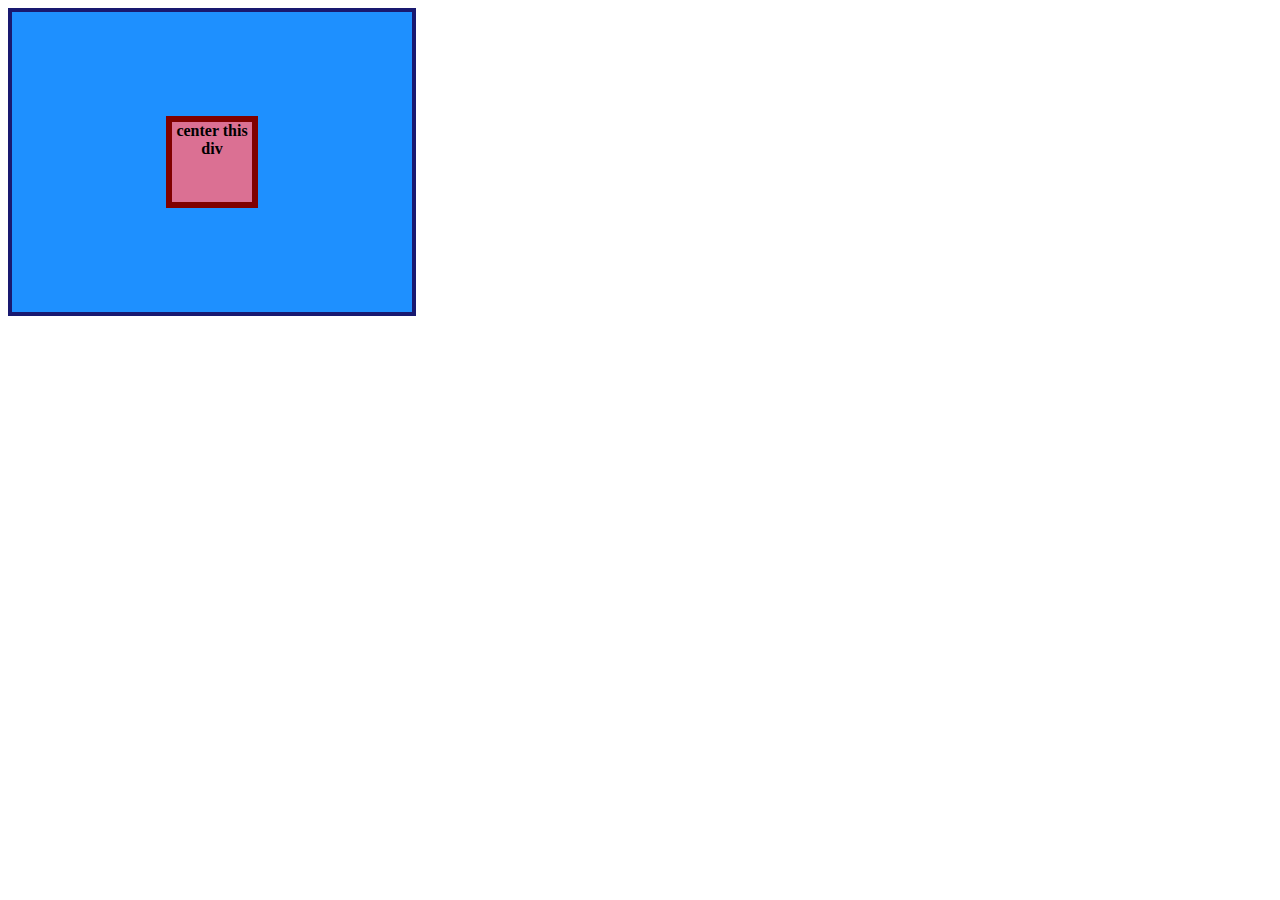
<file: flex-tasks/01-flex-center/index.html>
<!DOCTYPE html>
<html lang="en">
  <head>
    <meta charset="UTF-8">
    <meta http-equiv="X-UA-Compatible" content="IE=edge">
    <meta name="viewport" content="width=device-width, initial-scale=1.0">
    <title>CENTER THIS DIV</title>
    <link rel="stylesheet" href="style.css">
  </head>
  <body>
    <div class="container">
      <div class="box">center this div</div>
    </div>
  </body>
</html>
</file>
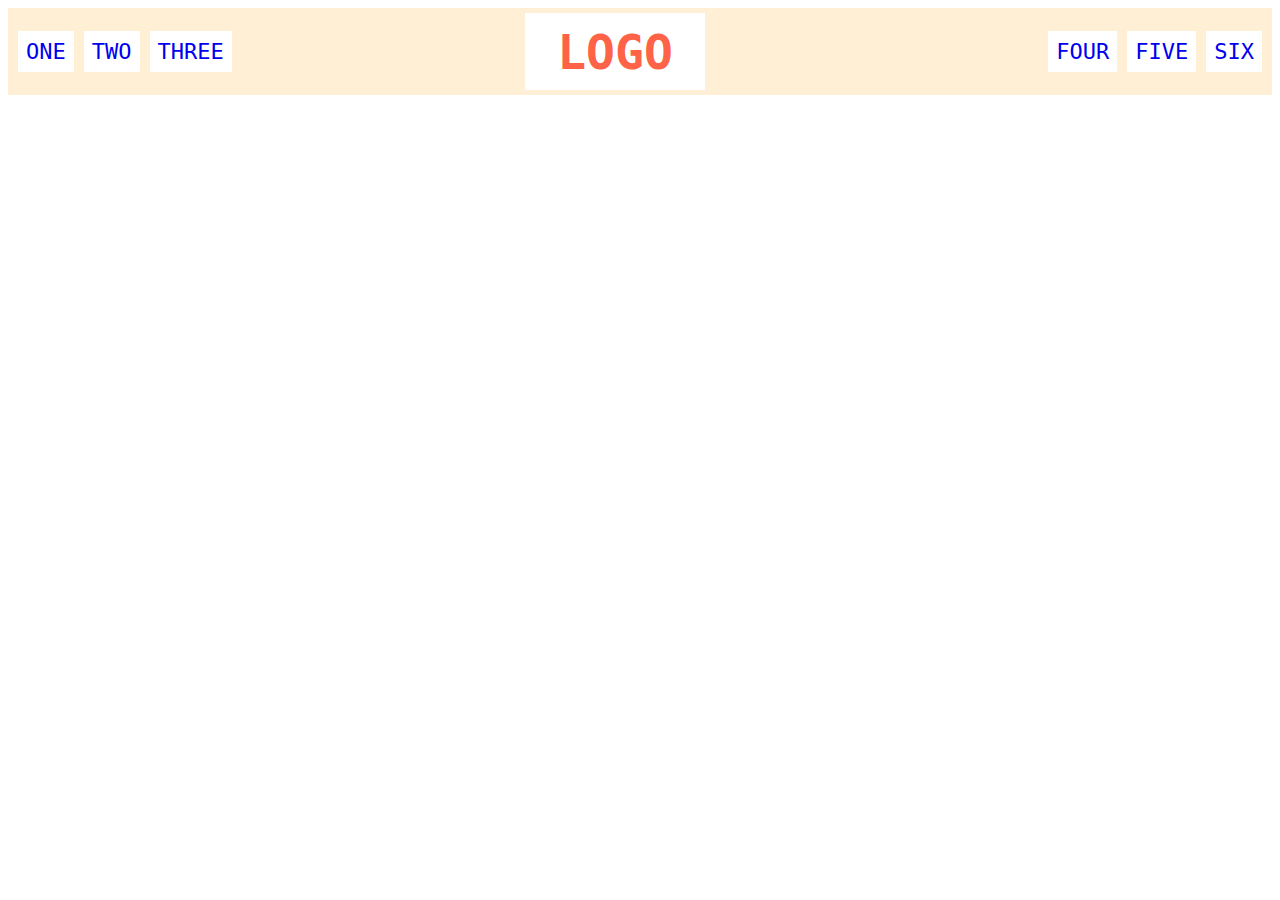
<file: flex-tasks/02-flex-header/index.html>
<!DOCTYPE html>
<html lang="en">
  <head>
    <meta charset="UTF-8">
    <meta http-equiv="X-UA-Compatible" content="IE=edge">
    <meta name="viewport" content="width=device-width, initial-scale=1.0">
    <title>Flex Header</title>
    <link rel="stylesheet" href="style.css">
  </head>
  <body>
    <div class="header">
      <div class="left-links">
        <ul>
          <li><a href="#">ONE</a></li>
          <li><a href="#">TWO</a></li>
          <li><a href="#">THREE</a></li>
        </ul>
      </div>
      <div class="logo">LOGO</div>
      <div class="right-links">
        <ul>
          <li><a href="#">FOUR</a></li>
          <li><a href="#">FIVE</a></li>
          <li><a href="#">SIX</a></li>
        </ul>
      </div>
    </div>
  </body>
</html>
</file>
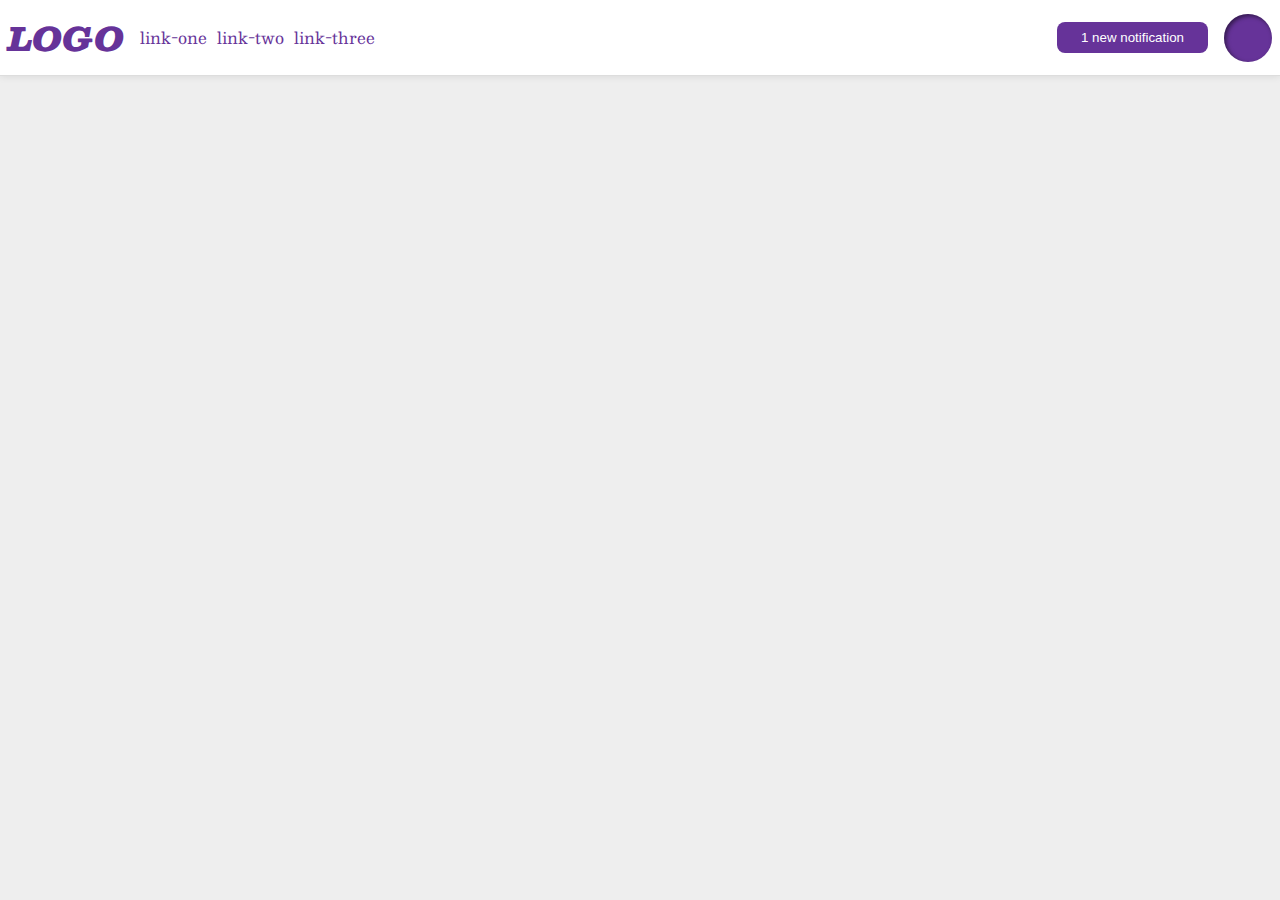
<file: flex-tasks/03-flex-header-2/index.html>
<!DOCTYPE html>
<html lang="en">
  <head>
    <meta charset="UTF-8" />
    <meta http-equiv="X-UA-Compatible" content="IE=edge" />
    <meta name="viewport" content="width=device-width, initial-scale=1.0" />
    <title>Flex Header 2</title>
    <link rel="stylesheet" href="style.css" />
  </head>
  <body>
    <div class="header">
      <div class="link">
        <div class="logo">LOGO</div>
        <ul class="links">
          <li><a href="google.com">link-one</a></li>
          <li><a href="google.com">link-two</a></li>
          <li><a href="google.com">link-three</a></li>
        </ul>
      </div>
      <div class="btn">
        <button class="notifications">1 new notification</button>
        <div class="profile-image"></div>
      </div>
    </div>
  </body>
</html>
</file>
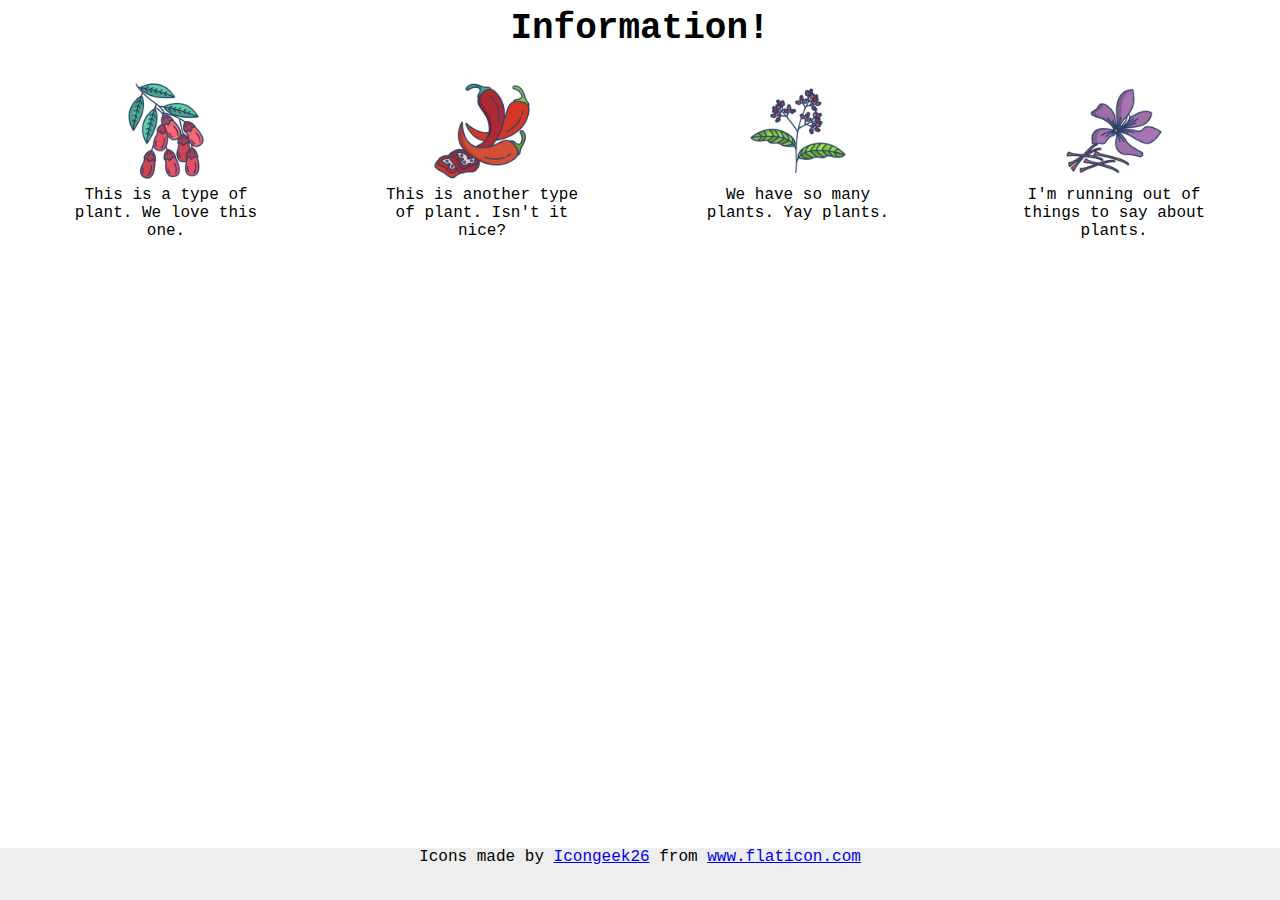
<file: flex-tasks/04-flex-information/index.html>
<!DOCTYPE html>
<html lang="en">
  <head>
    <meta charset="UTF-8">
    <meta http-equiv="X-UA-Compatible" content="IE=edge">
    <meta name="viewport" content="width=device-width, initial-scale=1.0">
    <title>Information</title>
    <link rel="stylesheet" href="style.css">
  </head>
  <body>
    <div class="title">Information!</div>
    <div class="topimg">
      <div class="images">
          <img src="./images/barberry.png" alt="barberry">
          <div class="text">This is a type of plant. We love this one.</div>
      </div>
      <div class="images">
          <img src="./images/chilli.png" alt="chili">
          <div class="text">This is another type of plant. Isn't it nice?</div>
      </div>
       <div class="images">
          <img src="./images/pepper.png" alt="pepper">
          <div class="text">We have so many plants. Yay plants.</div>
       </div>
       <div class="images">
          <img src="./images/saffron.png" alt="saffron">
          <div class="text">I'm running out of things to say about plants.</div>
       </div>
      </div>
    <!-- disregard this section, it's here to give attribution to the creator of these icons -->
    <div class="footer">
      <div>Icons made by <a href="https://www.flaticon.com/authors/icongeek26" title="Icongeek26">Icongeek26</a> from <a href="https://www.flaticon.com/" title="Flaticon">www.flaticon.com</a></div>

    </div>
  </body>
</html>
</file>
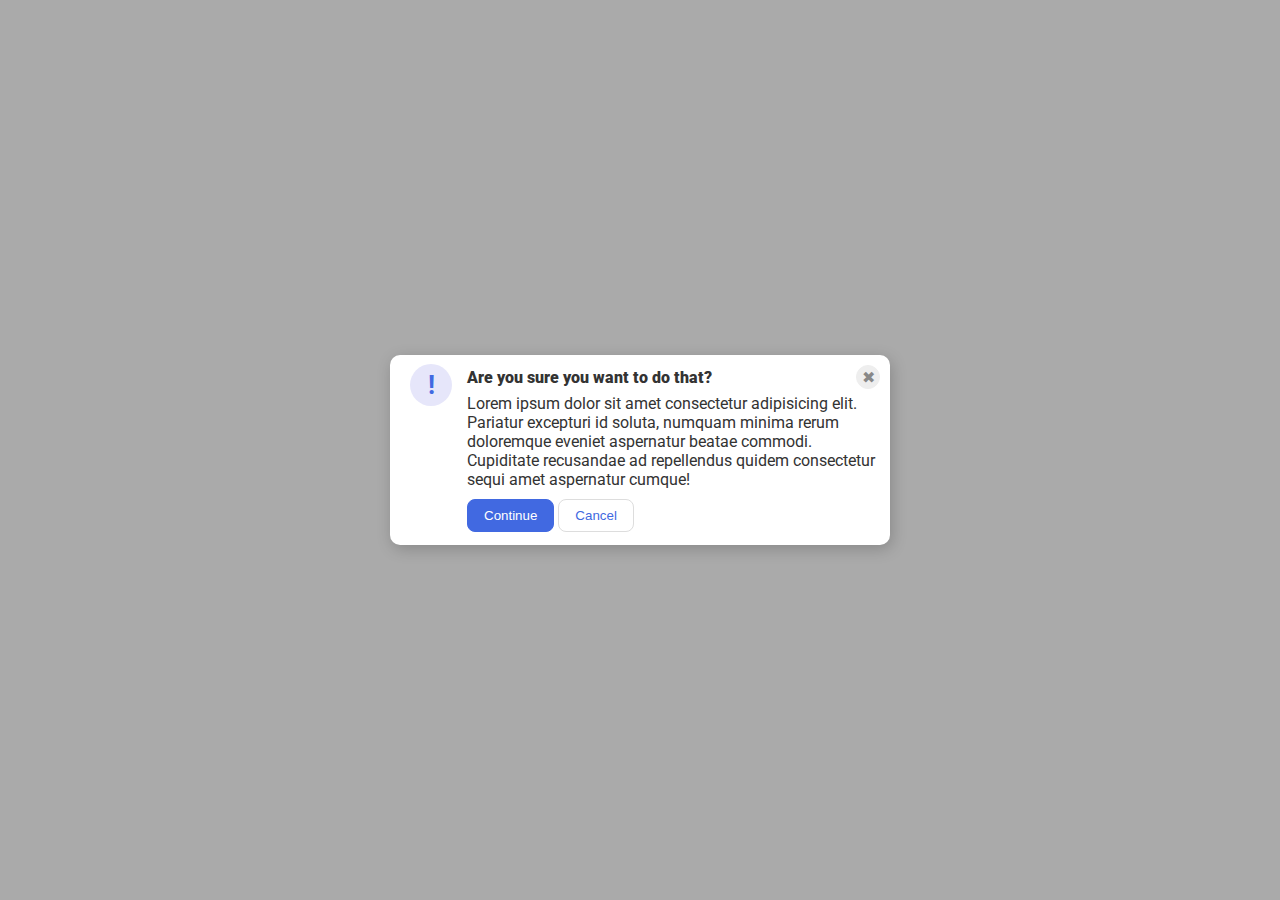
<file: flex-tasks/05-flex-modal/index.html>
<!DOCTYPE html>
<html lang="en">
  <head>
    <meta charset="UTF-8">
    <meta http-equiv="X-UA-Compatible" content="IE=edge">
    <meta name="viewport" content="width=device-width, initial-scale=1.0">
    <link rel="stylesheet" href="style.css">
    <title>Modal</title>
  </head>
  <body>
    <div class="modal">
        <div class="icon1">
            <div class="icon">!</div>
        </div>
        <div class="section2">
          <div class="header-button">
              <div class="header">Are you sure you want to do that?</div>
              <button class="close-button">✖</button>
         </div> 
              <div class="text">Lorem ipsum dolor sit amet consectetur adipisicing elit. Pariatur excepturi id soluta, numquam minima rerum doloremque eveniet aspernatur beatae commodi. Cupiditate recusandae ad repellendus quidem consectetur sequi amet aspernatur cumque!</div>
                <div class="cc">
                    <button class="continue">Continue</button>
                    <button class="cancel">Cancel</button>
                </div>
         </div>
    </div>
  </body>
</html>
</file>
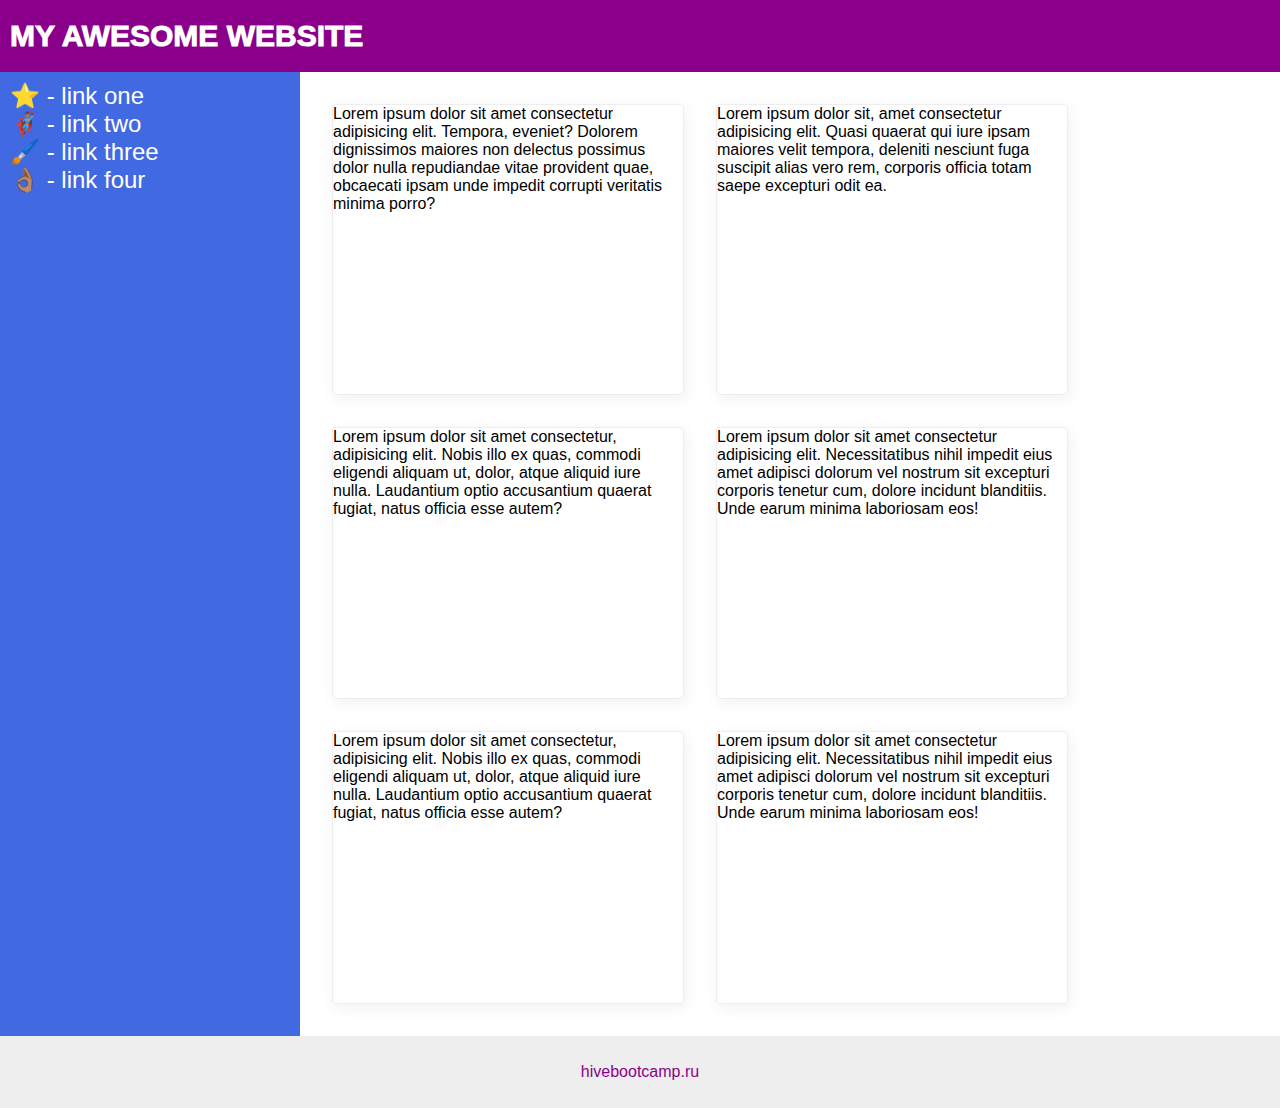
<file: flex-tasks/06-flex-layout-2/index.html>
<!DOCTYPE html>
<html lang="en">
  <head>
    <meta charset="UTF-8">
    <meta http-equiv="X-UA-Compatible" content="IE=edge">
    <meta name="viewport" content="width=device-width, initial-scale=1.0">
    <title>The Holy Grail</title>
    <link rel="stylesheet" href="style.css">
  </head>
  <body>
    <div class="header">
      MY AWESOME WEBSITE
    </div>
  <div class="aa">
    <div class="sidebar">
      <ul>
        <li><a href="#">⭐ - link one</a></li>
        <li><a href="#">🦸🏽‍♂️ - link two</a></li>
        <li><a href="#">🖌️ - link three</a></li>
        <li><a href="#">👌🏽 - link four</a></li>
      </ul>
    </div>
      <div class="card1">
    <div class="card">Lorem ipsum dolor sit amet consectetur adipisicing elit. Tempora, eveniet? Dolorem dignissimos maiores non delectus possimus dolor nulla repudiandae vitae provident quae, obcaecati ipsam unde impedit corrupti veritatis minima porro?</div>
    <div class="card">Lorem ipsum dolor sit, amet consectetur adipisicing elit. Quasi quaerat qui iure ipsam maiores velit tempora, deleniti nesciunt fuga suscipit alias vero rem, corporis officia totam saepe excepturi odit ea.</div>
    <div class="card">Lorem ipsum dolor sit amet consectetur, adipisicing elit. Nobis illo ex quas, commodi eligendi aliquam ut, dolor, atque aliquid iure nulla. Laudantium optio accusantium quaerat fugiat, natus officia esse autem?</div>
    <div class="card">Lorem ipsum dolor sit amet consectetur adipisicing elit. Necessitatibus nihil impedit eius amet adipisci dolorum vel nostrum sit excepturi corporis tenetur cum, dolore incidunt blanditiis. Unde earum minima laboriosam eos!</div>
    <div class="card">Lorem ipsum dolor sit amet consectetur, adipisicing elit. Nobis illo ex quas, commodi eligendi aliquam ut, dolor, atque aliquid iure nulla. Laudantium optio accusantium quaerat fugiat, natus officia esse autem?</div>
    <div class="card">Lorem ipsum dolor sit amet consectetur adipisicing elit. Necessitatibus nihil impedit eius amet adipisci dolorum vel nostrum sit excepturi corporis tenetur cum, dolore incidunt blanditiis. Unde earum minima laboriosam eos!</div>
      </div>
  </div>
    <div class="footer">
      hivebootcamp.ru
    </div>
  </body>
</html>
</file>
<file: flex-tasks/01-flex-center/style.css>
.container {
  background: dodgerblue;
  border: 4px solid midnightblue;
  width: 400px;
  height: 300px;
  display: flex;
  align-items: center;
  justify-content: center;
}

.box {
  background: palevioletred;
  font-weight: bold;
  text-align: center;
  border: 6px solid maroon;
  width: 80px;
  height: 80px;
}
</file>
<file: flex-tasks/02-flex-header/style.css>
.header  {
  font-family: monospace;
  background: papayawhip;
  display: flex;
  justify-content: space-between;
}
.logo {
  font-size: 48px;
  font-weight: 900;
  color: tomato;
  background: white;
  padding: 4px 32px;
  margin: 5px;
  display: flex;
  justify-content: space-between;
  align-items: center;
}

ul {
  /* this removes the dots on the list items*/
  list-style-type: none;
  display: flex;
  gap: 10px;
}

.left-links {
 display: flex;
 align-items: center;
 margin-left: -30px;
}

.right-links {
  display: flex;
  align-items: center;
  margin: 10px;
}

a {
  font-size: 22px;
  background: white;
  padding: 8px;
  /* this removes the line under the links */
  text-decoration: none;
  display: flex;
  justify-content: space-around;
}
</file>
<file: flex-tasks/03-flex-header-2/style.css>
/* this is some magical font-importing.  
you'll learn about it later. */
@import url('https://fonts.googleapis.com/css2?family=Besley:ital,wght@0,400;1,900&display=swap');

body {
  margin: 0;
  background: #eee;
  font-family: Besley, serif;
}

.header {
  background: white;
  border-bottom: 1px solid #ddd;
  box-shadow: 0 0 8px rgba(0,0,0,.1);
  display: flex;
  justify-content: space-between;
  padding: 8px;
}

.profile-image {
  background: rebeccapurple;
  box-shadow: inset 2px 2px 4px rgba(0,0,0,.5);
  border-radius: 50%;
  width: 48px;
  height: 48px;
}

.logo {
  color: rebeccapurple;
  font-size: 32px;
  font-weight: 900;
  font-style: italic;
}

button {
  border: none;
  border-radius: 8px;
  background: rebeccapurple;
  color: white;
  padding: 8px 24px;
  align-self: center;
}

a {
  /* this removes the line under our links */
  text-decoration: none;
  color: rebeccapurple;
}

ul {
  list-style-type: none;
  display: flex;
  gap: 10px;
  padding: 0;
}

div {
  display: flex;
  align-items: center;
  gap: 16px;
}
</file>
<file: flex-tasks/04-flex-information/style.css>
body {
  font-family: 'Courier New', Courier, monospace;
}

img {
  width: 100px;
  height: 100px;
}

.title {
  font-size: 36px;
  font-weight: 900;
  display: flex;
  justify-content: center;
  margin-bottom: 32px;
}

/* do not edit this footer */
.footer {
  position: fixed;
  bottom: 0;
  left: 0;
  right: 0;
  height: 52px;
  display: flex;
  justify-content: center;
  background: #eee;
}
.topimg {
  display: flex;
  justify-content: space-around;
}
.images {
  /* display: flex;
  justify-content: center;
  flex-wrap: wrap; */
  text-align: center;
}
.text {
  align-items: center;
  width: 200px;
}
</file>
<file: flex-tasks/05-flex-modal/style.css>
@import url('https://fonts.googleapis.com/css2?family=Roboto:wght@400;700&display=swap');

html, body {
  height: 100%;
}

body {
  font-family: Roboto, sans-serif;
  margin: 0;
  background: #aaa;
  color: #333;
  /* I'll give you this one for free lol */
  display: flex;
  align-items: center;
  justify-content: center;
}

.modal {
  background: white;
  width: 480px;
  height: 170px;
  border-radius: 10px;
  box-shadow: 2px 4px 16px rgba(0,0,0,.2);
  display: flex;
  padding: 10px;
}

.icon {
  color: royalblue;
  font-size: 26px;
  font-weight: 700;
  background: lavender;
  width: 42px;
  height: 42px;
  border-radius: 50%;
  display: flex;
  align-items: center;
  justify-content: center;
  margin: 10px;
  margin-right: 15px;
  margin-top: -1px;
}

.close-button {
  background: #eee;
  border-radius: 50%;
  color: #888;
  font-weight: 400;
  font-size: 16px;
  height: 24px;
  width: 24px;
  display: flex;
  align-items: center;
  justify-content: center;
  border: 1px solid #eee;
  padding: 0;
}

button {
  cursor: pointer;
  padding: 8px 16px;
  border-radius: 8px;
}

button.continue {
  background: royalblue;
  border: 1px solid royalblue;
  color: white;
}

button.cancel {
  background: white;
  border: 1px solid #ddd;
  color: royalblue;
}
.header-button {
  display: flex;
  justify-content: space-between;
  align-items: center;
  font-weight: 1000;
}

.cc {
  padding-top: 10px;
}

.text {
  display: flex;
  align-items: center;
  padding-top: 5px;
}
</file>
<file: flex-tasks/06-flex-layout-2/style.css>
body {
  font-family: -apple-system, BlinkMacSystemFont, 'Segoe UI', Roboto, Oxygen, Ubuntu, Cantarell, 'Open Sans', 'Helvetica Neue', sans-serif;
  margin: 0;
  min-height: 100vh;
}

.header {
  height: 72px;
  background: darkmagenta;
  color: white;
  display: flex;
  align-items: center;
  font-size: 30px;
  font-weight: 1000;
  padding-left: 10px;
}

.footer {
  height: 72px;
  background: #eee;
  color: darkmagenta;
  display: flex;
  align-items: center;
  justify-content: center;
}

.sidebar {
  width: 300px;
  background: royalblue;
  box-sizing: border-box;
  display: flex;
  width: 300px;
  flex-shrink: 0;
}

.card {
  border: 1px solid #eee;
  box-shadow: 2px 4px 16px rgba(0,0,0,.06);
  border-radius: 4px;
}

ul {
  list-style: none;
  padding: 0;
  margin: 10px;
  font-size: 24px;
}

a {
  text-decoration: none;
  color: white;
}

.aa {
  display: flex;
}

.card {
  display: flex;
  flex-basis: 350px;
}

.card1 {
  display: flex;
  flex-wrap: wrap;
  height: 100vh;
  gap: 32px;
  margin: 32px;
}
</file>
